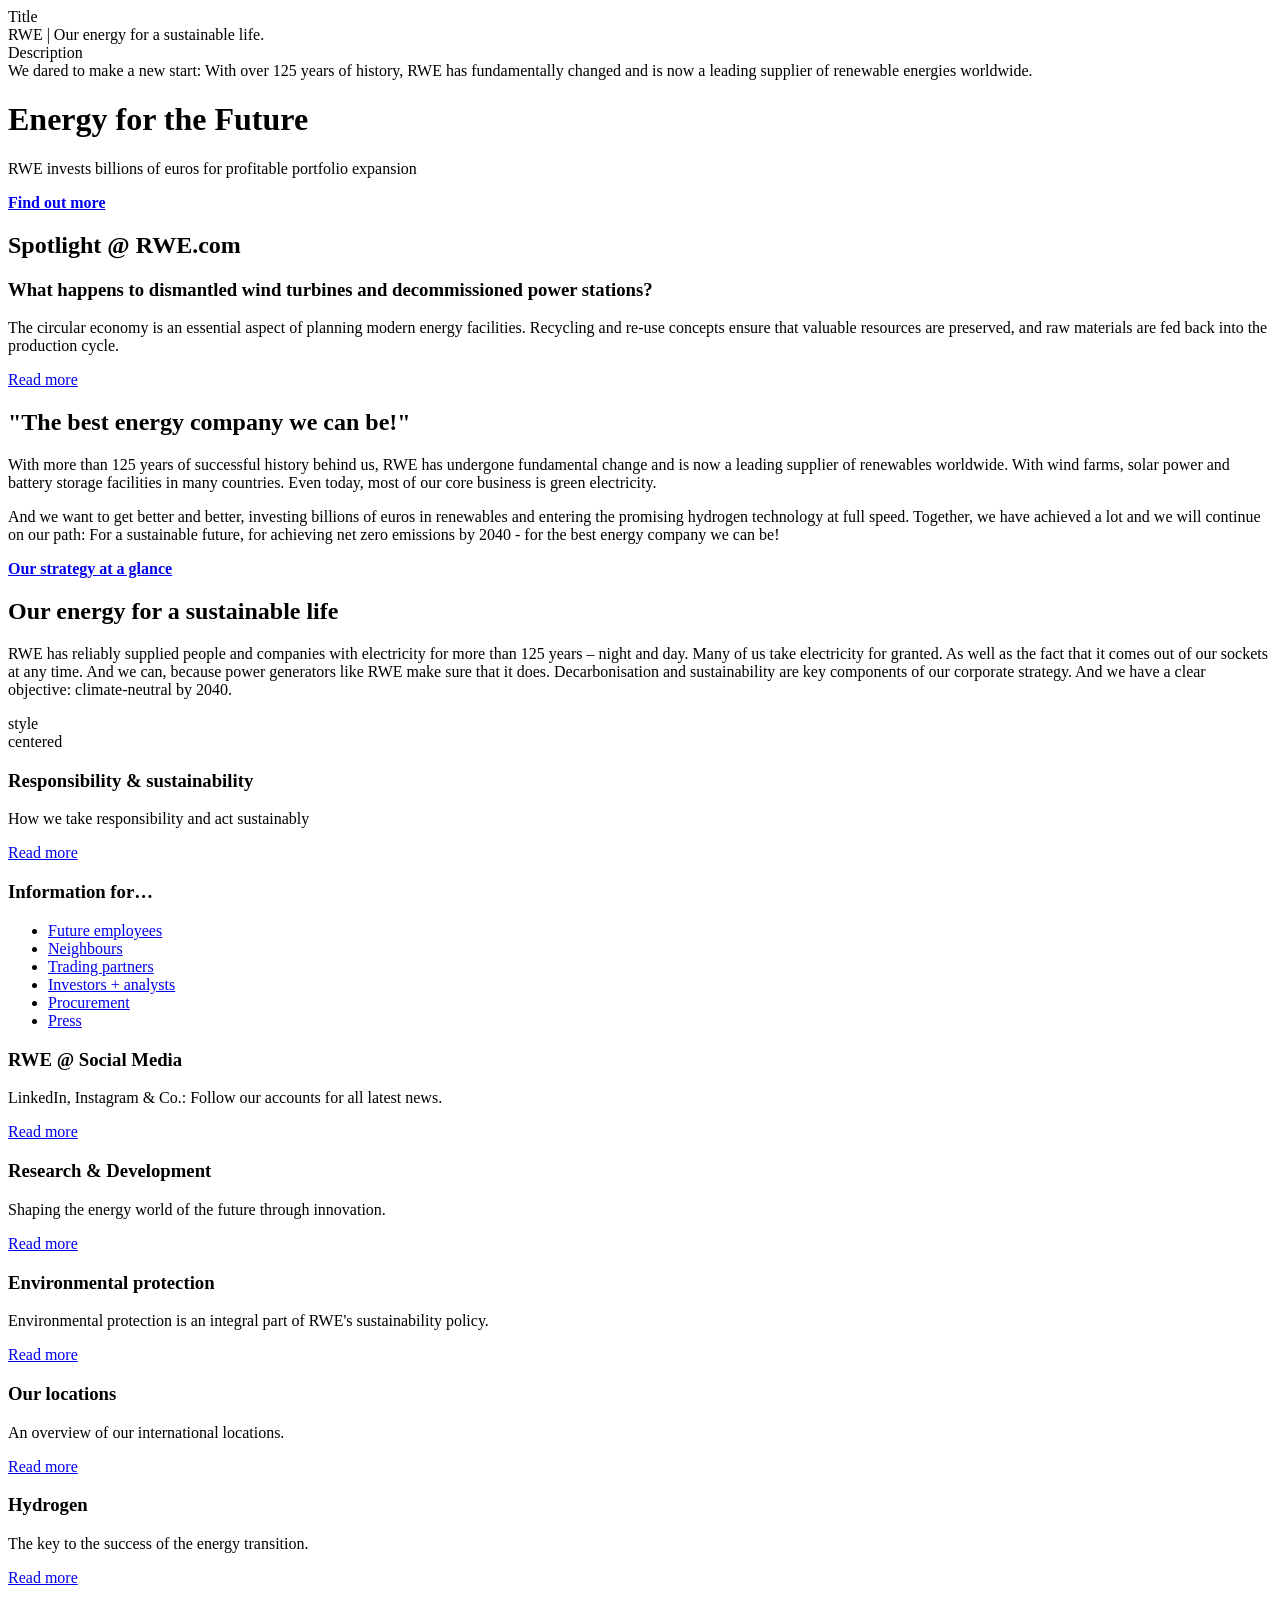
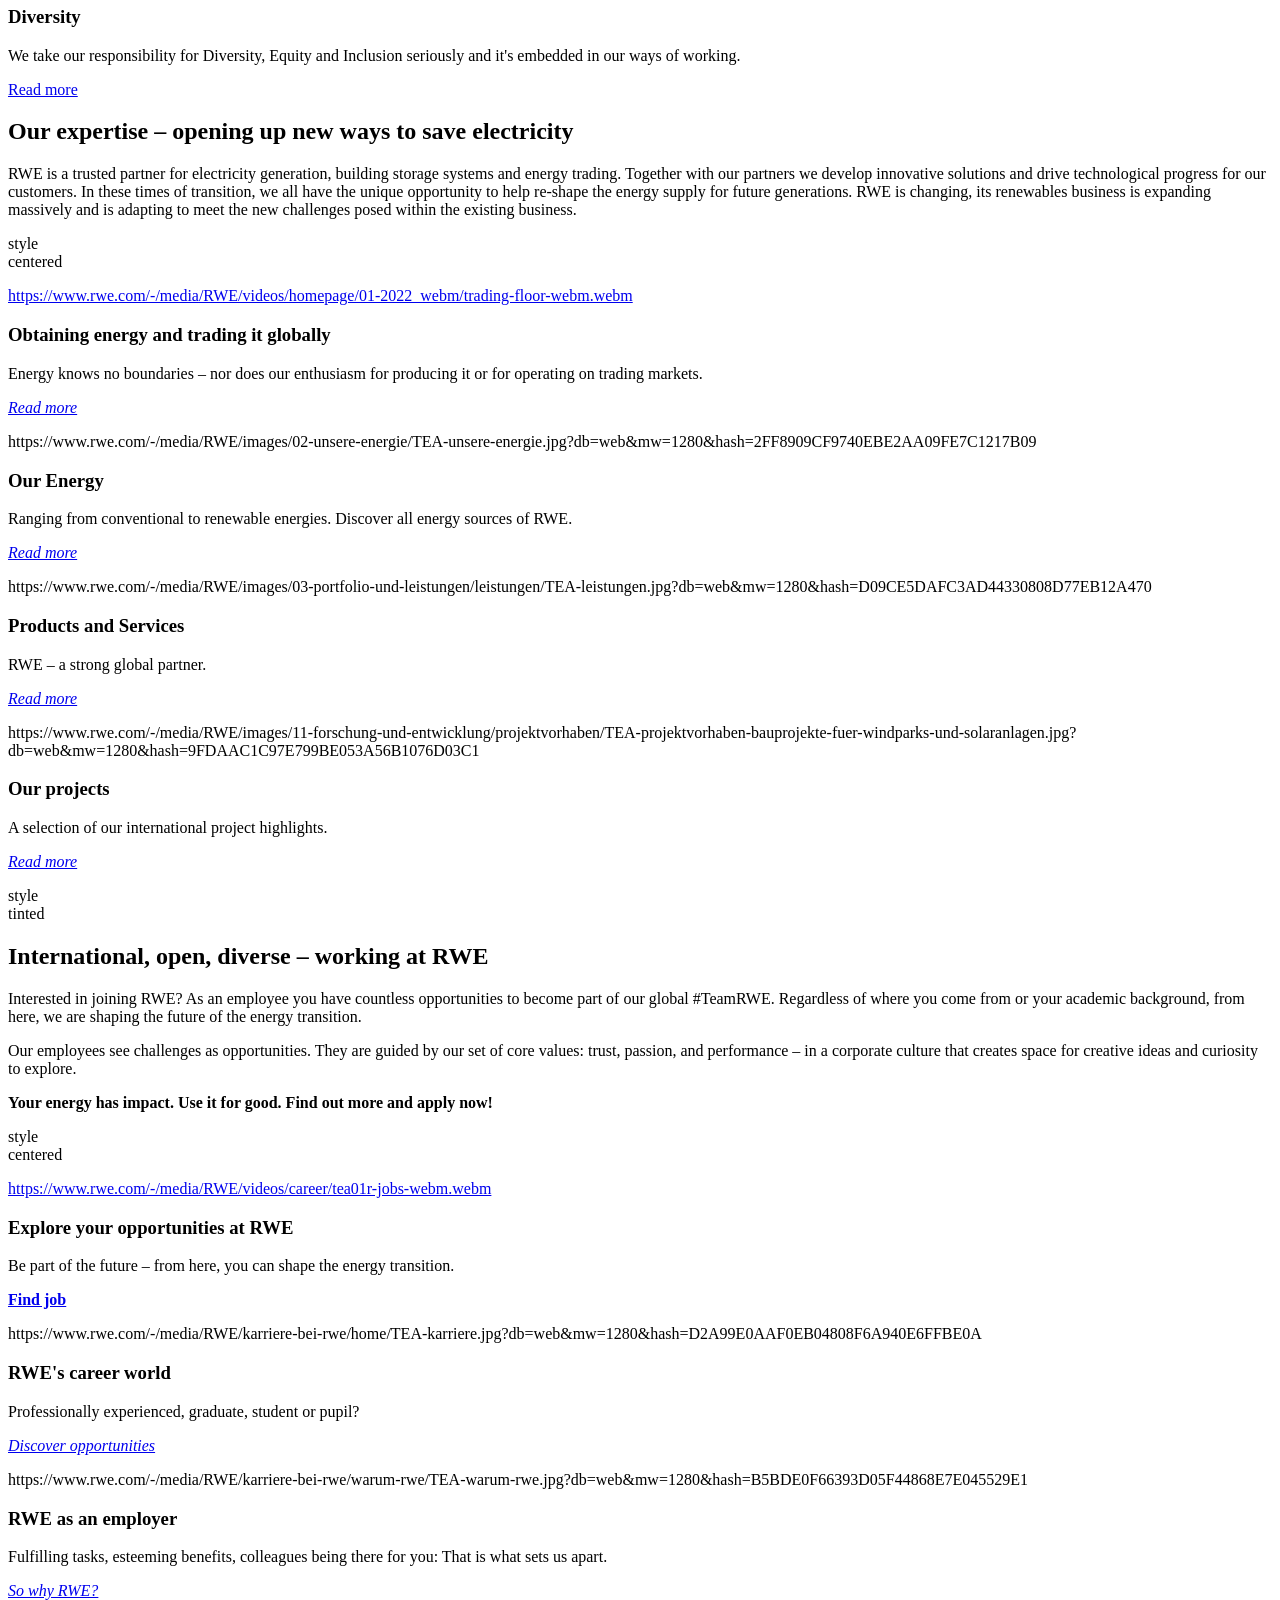
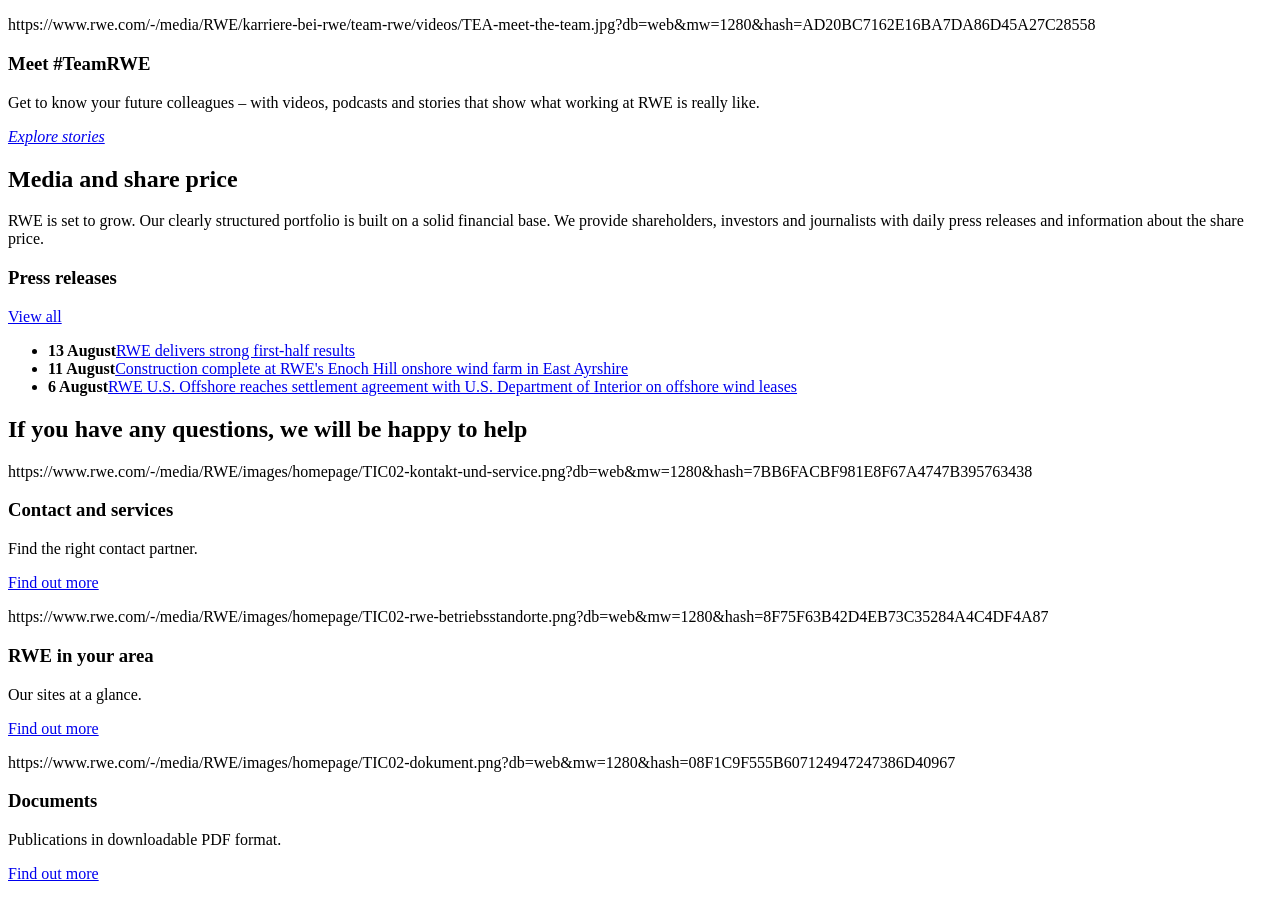
<file: content/index.html>
<body>
  <header></header>
  <main>
    <div>
      <div class="metadata">
        <div><div>Title</div><div>RWE | Our energy for a sustainable life.</div></div>
        <div><div>Description</div><div>We dared to make a new start: With over 125 years of history, RWE has fundamentally changed and is now a leading supplier of renewable energies worldwide.</div></div>
      </div>
    </div>

    <div>
      <div class="hero">
        <div>
          <div>
            <h1>Energy for the Future</h1>
            <p>RWE invests billions of euros for profitable portfolio expansion</p>
            <p><strong><a href="/en/the-group/purpose-and-strategy/">Find out more</a></strong></p>
          </div>
        </div>
      </div>
    </div>

    <div>
      <div class="spotlight">
        <div>
          <div>
            <h2>Spotlight @ RWE.com</h2>
            <h3>What happens to dismantled wind turbines and decommissioned power stations?</h3>
            <p>The circular economy is an essential aspect of planning modern energy facilities. Recycling and re-use concepts ensure that valuable resources are preserved, and raw materials are fed back into the production cycle.</p>
            <p><a href="https://links.rwe.com/transition-start">Read more</a></p>
          </div>
        </div>
      </div>
    </div>

    <div>
      <div class="quote-media">
        <div>
          <div>
            <h2>"The best energy company we can be!"</h2>
            <p>With more than 125 years of successful history behind us, RWE has undergone fundamental change and is now a leading supplier of renewables worldwide. With wind farms, solar power and battery storage facilities in many countries. Even today, most of our core business is green electricity.</p>
            <p>And we want to get better and better, investing billions of euros in renewables and entering the promising hydrogen technology at full speed. Together, we have achieved a lot and we will continue on our path: For a sustainable future, for achieving net zero emissions by 2040 - for the best energy company we can be!</p>
            <p><strong><a href="/en/the-group/purpose-and-strategy/">Our strategy at a glance</a></strong></p>
          </div>
        </div>
      </div>
    </div>

    <div>
      <h2>Our energy for a sustainable life</h2>
      <p>RWE has reliably supplied people and companies with electricity for more than 125 years – night and day. Many of us take electricity for granted. As well as the fact that it comes out of our sockets at any time. And we can, because power generators like RWE make sure that it does. Decarbonisation and sustainability are key components of our corporate strategy. And we have a clear objective: climate-neutral by 2040.</p>
      <div class="section-metadata">
        <div><div>style</div><div>centered</div></div>
      </div>
    </div>

    <div>
      <div class="energy-field">
        <div>
          <div>
            <h3>Responsibility &amp; sustainability</h3>
            <p>How we take responsibility and act sustainably</p>
            <p><a href="/en/responsibility-and-sustainability/">Read more</a></p>
          </div>
        </div>
        <div>
          <div>
            <h3>Information for…</h3>
            <ul>
              <li><a href="/en/rwe-careers-portal/">Future employees</a></li>
              <li><a href="/en/our-neighbourhood/">Neighbours</a></li>
              <li><a href="/en/products-and-services/energy-transition-investments/">Trading partners</a></li>
              <li><a href="/en/investor-relations/">Investors + analysts</a></li>
              <li><a href="/en/products-and-services/supplier-portal/">Procurement</a></li>
              <li><a href="/en/press/">Press</a></li>
            </ul>
          </div>
        </div>
        <div>
          <div>
            <h3>RWE @ Social Media</h3>
            <p>LinkedIn, Instagram &amp; Co.: Follow our accounts for all latest news.</p>
            <p><a href="/en/press/#rwe-at-social-media">Read more</a></p>
          </div>
        </div>
        <div>
          <div>
            <h3>Research &amp; Development</h3>
            <p>Shaping the energy world of the future through innovation.</p>
            <p><a href="/en/research-and-development/">Read more</a></p>
          </div>
        </div>
        <div>
          <div>
            <h3>Environmental protection</h3>
            <p>Environmental protection is an integral part of RWE's sustainability policy.</p>
            <p><a href="/en/responsibility-and-sustainability/environmental-protection/">Read more</a></p>
          </div>
        </div>
        <div>
          <div>
            <h3>Our locations</h3>
            <p>An overview of our international locations.</p>
            <p><a href="/en/the-group/countries-and-locations/">Read more</a></p>
          </div>
        </div>
        <div>
          <div>
            <h3>Hydrogen</h3>
            <p>The key to the success of the energy transition.</p>
            <p><a href="/en/research-and-development/hydrogen-projects/">Read more</a></p>
          </div>
        </div>
        <div>
          <div>
            <h3>Diversity</h3>
            <p>We take our responsibility for Diversity, Equity and Inclusion seriously and it's embedded in our ways of working.</p>
            <p><a href="/en/the-group/diversity-at-rwe/">Read more</a></p>
          </div>
        </div>
      </div>
    </div>

    <div>
      <h2>Our expertise – opening up new ways to save electricity</h2>
      <p>RWE is a trusted partner for electricity generation, building storage systems and energy trading. Together with our partners we develop innovative solutions and drive technological progress for our customers. In these times of transition, we all have the unique opportunity to help re-shape the energy supply for future generations. RWE is changing, its renewables business is expanding massively and is adapting to meet the new challenges posed within the existing business.</p>
      <div class="section-metadata">
        <div><div>style</div><div>centered</div></div>
      </div>
    </div>

    <div>
      <div class="media-band">
        <div>
          <div>
            <p><a href="https://www.rwe.com/-/media/RWE/videos/homepage/01-2022_webm/trading-floor-webm.webm">https://www.rwe.com/-/media/RWE/videos/homepage/01-2022_webm/trading-floor-webm.webm</a></p>
            <h3>Obtaining energy and trading it globally</h3>
            <p>Energy knows no boundaries – nor does our enthusiasm for producing it or for operating on trading markets.</p>
            <p><em><a href="/en/products-and-services/">Read more</a></em></p>
          </div>
        </div>
      </div>
    </div>

    <div>
      <div class="teaser-cards">
        <div>
          <div>https://www.rwe.com/-/media/RWE/images/02-unsere-energie/TEA-unsere-energie.jpg?db=web&mw=1280&hash=2FF8909CF9740EBE2AA09FE7C1217B09</div>
          <div>
            <h3>Our Energy</h3>
            <p>Ranging from conventional to renewable energies. Discover all energy sources of RWE.</p>
            <p><em><a href="/en/our-energy/">Read more</a></em></p>
          </div>
        </div>
        <div>
          <div>https://www.rwe.com/-/media/RWE/images/03-portfolio-und-leistungen/leistungen/TEA-leistungen.jpg?db=web&mw=1280&hash=D09CE5DAFC3AD44330808D77EB12A470</div>
          <div>
            <h3>Products and Services</h3>
            <p>RWE – a strong global partner.</p>
            <p><em><a href="/en/products-and-services/">Read more</a></em></p>
          </div>
        </div>
        <div>
          <div>https://www.rwe.com/-/media/RWE/images/11-forschung-und-entwicklung/projektvorhaben/TEA-projektvorhaben-bauprojekte-fuer-windparks-und-solaranlagen.jpg?db=web&mw=1280&hash=9FDAAC1C97E799BE053A56B1076D03C1</div>
          <div>
            <h3>Our projects</h3>
            <p>A selection of our international project highlights.</p>
            <p><em><a href="/en/products-and-services/project-references/">Read more</a></em></p>
          </div>
        </div>
      </div>
      <div class="section-metadata">
        <div><div>style</div><div>tinted</div></div>
      </div>
    </div>

    <div>
      <h2>International, open, diverse – working at RWE</h2>
      <p>Interested in joining RWE? As an employee you have countless opportunities to become part of our global #TeamRWE. Regardless of where you come from or your academic background, from here, we are shaping the future of the energy transition.</p>
      <p>Our employees see challenges as opportunities. They are guided by our set of core values: trust, passion, and performance – in a corporate culture that creates space for creative ideas and curiosity to explore.</p>
      <p><strong>Your energy has impact. Use it for good. Find out more and apply now!</strong></p>
      <div class="section-metadata">
        <div><div>style</div><div>centered</div></div>
      </div>
    </div>

    <div>
      <div class="media-band cta-card">
        <div>
          <div>
            <p><a href="https://www.rwe.com/-/media/RWE/videos/career/tea01r-jobs-webm.webm">https://www.rwe.com/-/media/RWE/videos/career/tea01r-jobs-webm.webm</a></p>
            <h3>Explore your opportunities at RWE</h3>
            <p>Be part of the future – from here, you can shape the energy transition.</p>
            <p><strong><a href="/en/rwe-careers-portal/job-offers/">Find job</a></strong></p>
          </div>
        </div>
      </div>
    </div>

    <div>
      <div class="teaser-cards">
        <div>
          <div>https://www.rwe.com/-/media/RWE/karriere-bei-rwe/home/TEA-karriere.jpg?db=web&mw=1280&hash=D2A99E0AAF0EB04808F6A940E6FFBE0A</div>
          <div>
            <h3>RWE's career world</h3>
            <p>Professionally experienced, graduate, student or pupil?</p>
            <p><em><a href="/en/rwe-careers-portal/">Discover opportunities</a></em></p>
          </div>
        </div>
        <div>
          <div>https://www.rwe.com/-/media/RWE/karriere-bei-rwe/warum-rwe/TEA-warum-rwe.jpg?db=web&mw=1280&hash=B5BDE0F66393D05F44868E7E045529E1</div>
          <div>
            <h3>RWE as an employer</h3>
            <p>Fulfilling tasks, esteeming benefits, colleagues being there for you: That is what sets us apart.</p>
            <p><em><a href="/en/rwe-careers-portal/why-work-here/">So why RWE?</a></em></p>
          </div>
        </div>
        <div>
          <div>https://www.rwe.com/-/media/RWE/karriere-bei-rwe/team-rwe/videos/TEA-meet-the-team.jpg?db=web&mw=1280&hash=AD20BC7162E16BA7DA86D45A27C28558</div>
          <div>
            <h3>Meet #TeamRWE</h3>
            <p>Get to know your future colleagues – with videos, podcasts and stories that show what working at RWE is really like.</p>
            <p><em><a href="/en/rwe-careers-portal/teamrwe/">Explore stories</a></em></p>
          </div>
        </div>
      </div>
    </div>

    <div>
      <div class="media-share">
        <div>
          <div>
            <h2>Media and share price</h2>
            <p>RWE is set to grow. Our clearly structured portfolio is built on a solid financial base. We provide shareholders, investors and journalists with daily press releases and information about the share price.</p>
            <h3>Press releases</h3>
            <p><a href="/en/press/">View all</a></p>
            <ul>
              <li><strong>13 August</strong><a href="https://www.rwe.com/en/press/rwe-ag/2026-08-13-rwe-delivers-strong-first-half-results/">RWE delivers strong first-half results</a></li>
              <li><strong>11 August</strong><a href="https://www.rwe.com/en/press/rwe-renewables-europe-australia/2026-08-11-construction-complete-at-rwes-enoch-hill-onshore-wind-farm/">Construction complete at RWE's Enoch Hill onshore wind farm in East Ayrshire</a></li>
              <li><strong>6 August</strong><a href="https://www.rwe.com/en/press/rwe-americas/2026-08-06-rwe-us-offshore-reaches-settlement-with-doi-on-offshore-wind-leases/">RWE U.S. Offshore reaches settlement agreement with U.S. Department of Interior on offshore wind leases</a></li>
            </ul>
          </div>
        </div>
      </div>
    </div>

    <div>
      <h2>If you have any questions, we will be happy to help</h2>
      <div class="teaser-cards icons">
        <div>
          <div>https://www.rwe.com/-/media/RWE/images/homepage/TIC02-kontakt-und-service.png?db=web&mw=1280&hash=7BB6FACBF981E8F67A4747B395763438</div>
          <div>
            <h3>Contact and services</h3>
            <p>Find the right contact partner.</p>
            <p><a href="/en/contact-services/">Find out more</a></p>
          </div>
        </div>
        <div>
          <div>https://www.rwe.com/-/media/RWE/images/homepage/TIC02-rwe-betriebsstandorte.png?db=web&mw=1280&hash=8F75F63B42D4EB73C35284A4C4DF4A87</div>
          <div>
            <h3>RWE in your area</h3>
            <p>Our sites at a glance.</p>
            <p><a href="/en/the-group/countries-and-locations/?locationType=0b515186-8541-45fa-8de3-50a449c731cc#map">Find out more</a></p>
          </div>
        </div>
        <div>
          <div>https://www.rwe.com/-/media/RWE/images/homepage/TIC02-dokument.png?db=web&mw=1280&hash=08F1C9F555B607124947247386D40967</div>
          <div>
            <h3>Documents</h3>
            <p>Publications in downloadable PDF format.</p>
            <p><a href="/en/contact-services/download-centre/">Find out more</a></p>
          </div>
        </div>
      </div>
    </div>
  </main>
  <footer></footer>
</body>
</file>
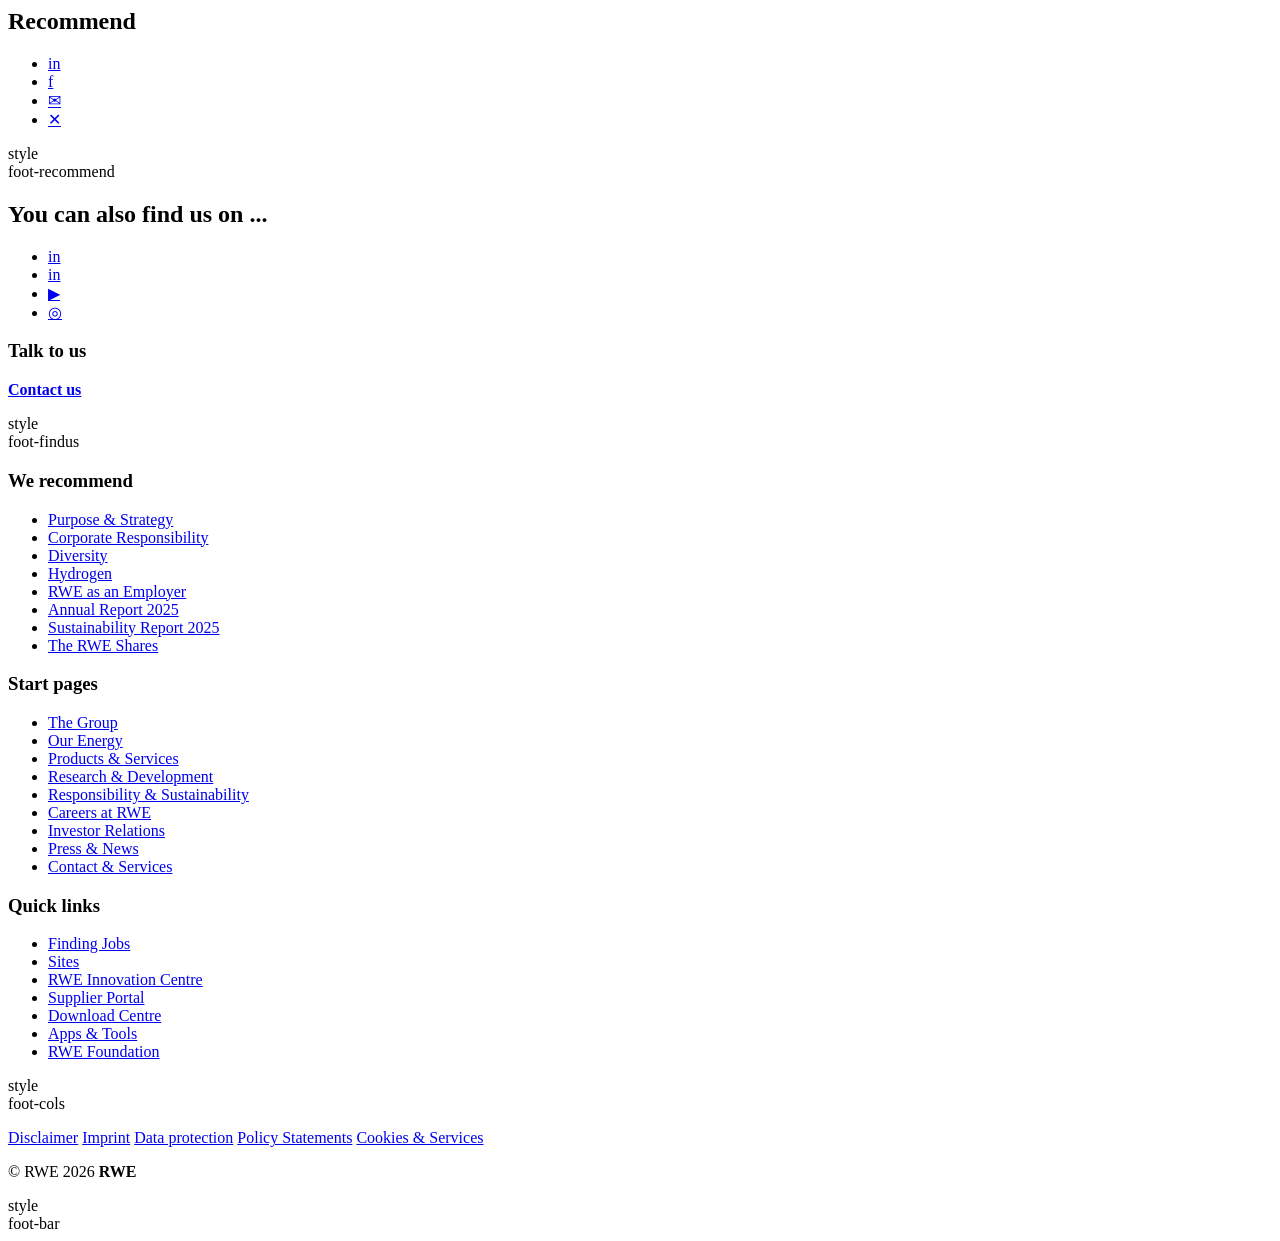
<file: content/footer.html>
<body>
  <header></header>
  <main>
    <div>
      <h2>Recommend</h2>
      <ul>
        <li><a href="https://www.linkedin.com/shareArticle?mini=true&url=https%3a%2f%2fwww.rwe.com%2fen%2f" title="LinkedIn">in</a></li>
        <li><a href="http://www.facebook.com/sharer/sharer.php?u=https%3a%2f%2fwww.rwe.com%2fen%2f" title="Facebook">f</a></li>
        <li><a href="mailto:?subject=A%20website%20is%20recommended%20to%20you" title="Mail">✉</a></li>
        <li><a href="https://x.com/intent/tweet?text=RWE" title="X">✕</a></li>
      </ul>
      <div class="section-metadata">
        <div><div>style</div><div>foot-recommend</div></div>
      </div>
    </div>
    <div>
      <h2>You can also find us on ...</h2>
      <ul>
        <li><a href="https://www.linkedin.com/company/rwe-/" title="LinkedIn">in</a></li>
        <li><a href="https://de.linkedin.com/in/markus-krebber" title="CEO on LinkedIn">in</a></li>
        <li><a href="https://www.youtube.com/@RWEKonzern" title="YouTube">▶</a></li>
        <li><a href="https://www.instagram.com/rwe.global/" title="Instagram">◎</a></li>
      </ul>
      <h3>Talk to us</h3>
      <p><strong><a href="/en/contact-services/">Contact us</a></strong></p>
      <div class="section-metadata">
        <div><div>style</div><div>foot-findus</div></div>
      </div>
    </div>
    <div>
      <h3>We recommend</h3>
      <ul>
        <li><a href="/en/the-group/purpose-and-strategy/">Purpose &amp; Strategy</a></li>
        <li><a href="/en/responsibility-and-sustainability/cr-report-archive/">Corporate Responsibility</a></li>
        <li><a href="/en/the-group/diversity-at-rwe/">Diversity</a></li>
        <li><a href="/en/research-and-development/hydrogen-projects/">Hydrogen</a></li>
        <li><a href="/en/rwe-careers-portal/why-work-here/">RWE as an Employer</a></li>
        <li><a href="/-/media/RWE/documents/05-investor-relations/finanzkalendar-und-veroeffentlichungen/2025-GJ/RWE-Annual-Report-2025.pdf">Annual Report 2025</a></li>
        <li><a href="/en/responsibility-and-sustainability/sustainability-report/">Sustainability Report 2025</a></li>
        <li><a href="/en/investor-relations/rwe-share/">The RWE Shares</a></li>
      </ul>
      <h3>Start pages</h3>
      <ul>
        <li><a href="/en/the-group/">The Group</a></li>
        <li><a href="/en/our-energy/">Our Energy</a></li>
        <li><a href="/en/products-and-services/">Products &amp; Services</a></li>
        <li><a href="/en/research-and-development/">Research &amp; Development</a></li>
        <li><a href="/en/responsibility-and-sustainability/">Responsibility &amp; Sustainability</a></li>
        <li><a href="/en/rwe-careers-portal/">Careers at RWE</a></li>
        <li><a href="/en/investor-relations/">Investor Relations</a></li>
        <li><a href="/en/press/">Press &amp; News</a></li>
        <li><a href="/en/contact-services/">Contact &amp; Services</a></li>
      </ul>
      <h3>Quick links</h3>
      <ul>
        <li><a href="/en/rwe-careers-portal/job-offers/">Finding Jobs</a></li>
        <li><a href="/en/the-group/countries-and-locations/?locationType=0b515186-8541-45fa-8de3-50a449c731cc#map">Sites</a></li>
        <li><a href="/en/research-and-development/rwe-innovation-centre/">RWE Innovation Centre</a></li>
        <li><a href="https://supplier.rwe.com/sap(bD1lbiZjPTE2MA==)/login/default.htm">Supplier Portal</a></li>
        <li><a href="/en/contact-services/download-centre/">Download Centre</a></li>
        <li><a href="/en/contact-services/apps-and-tools/">Apps &amp; Tools</a></li>
        <li><a href="https://www.rwe-foundation.com/en">RWE Foundation</a></li>
      </ul>
      <div class="section-metadata">
        <div><div>style</div><div>foot-cols</div></div>
      </div>
    </div>
    <div>
      <p>
        <a href="/en/disclaimer/">Disclaimer</a>
        <a href="/en/imprint/">Imprint</a>
        <a href="/en/data-protection/">Data protection</a>
        <a href="/en/policy-statements/">Policy Statements</a>
        <a href="/en/">Cookies &amp; Services</a>
      </p>
      <p>© RWE 2026 <strong>RWE</strong></p>
      <div class="section-metadata">
        <div><div>style</div><div>foot-bar</div></div>
      </div>
    </div>
  </main>
  <footer></footer>
</body>
</file>
